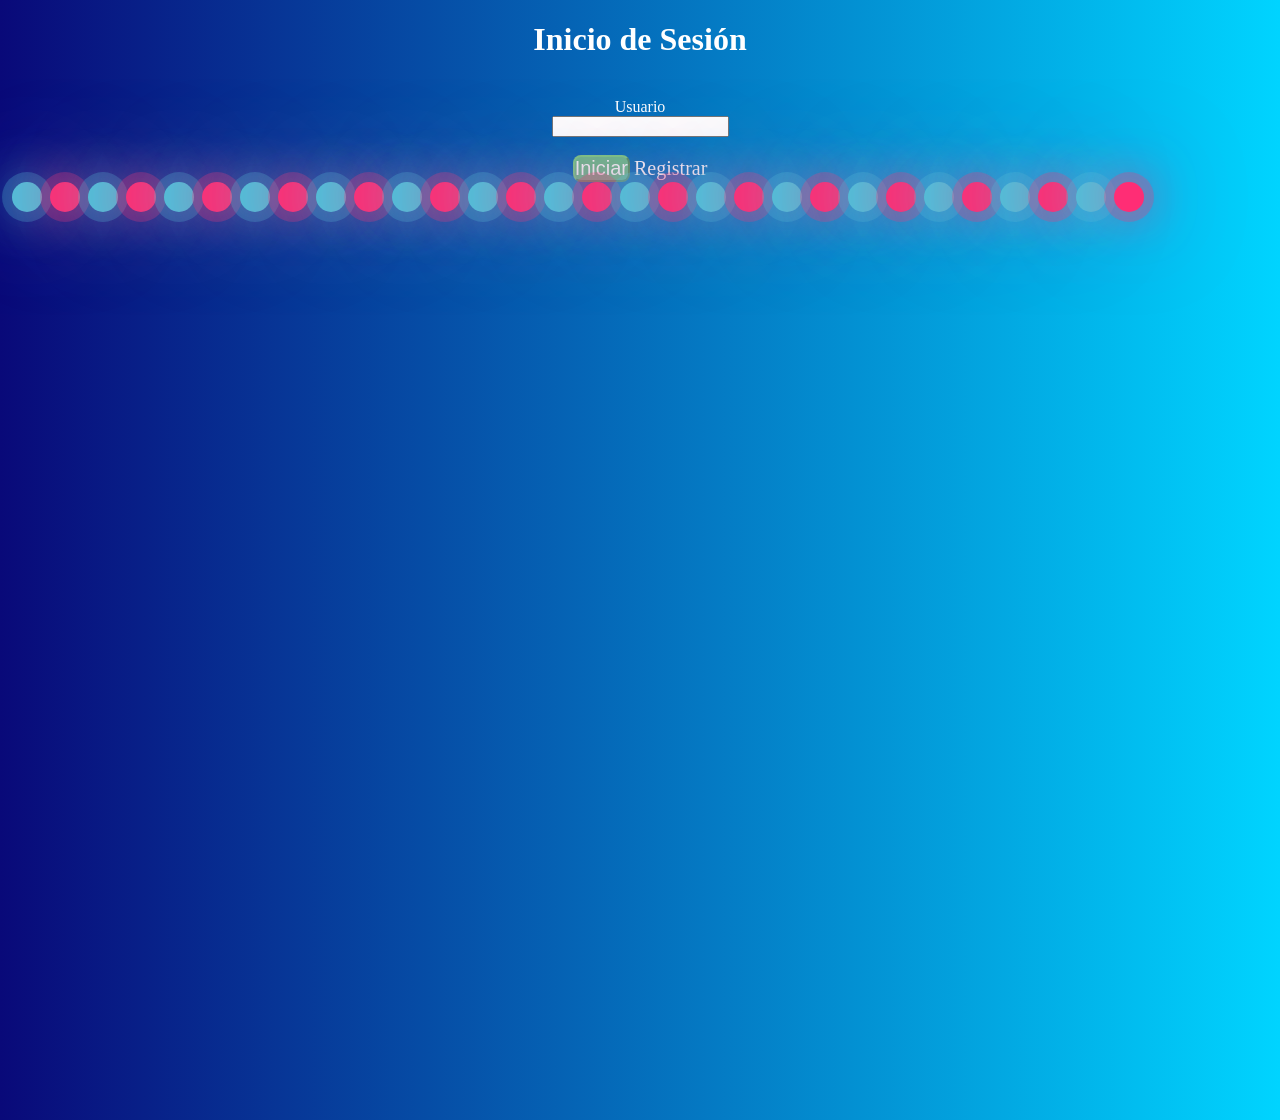
<file: index.html>
<!DOCTYPE html>
<html>
<head>
    <title>Inicio de sesión</title>
    <link rel="stylesheet" href="css/Inicio.css">
</head>
<body>
     
    <div id="Formulario"> 
        <form method="post">
            <h1>Inicio de Sesión</h1>
            <br>
            <div class="Usuario">
                <label>Usuario</label>
                <br>
                <input class="Ingresar" type="text" id="NombreLogin" required>
            </div>
            <br>
           
            <input class="Iniciar" type="button" value="Iniciar" onclick="iniciarSesion()">   
            <a class="Registrarse" href="registro.html">Registrar</a>
            <div id="registrarse"></div>
        </form>
    </div>
    <div class="bubbles"></div>
    <div class="contenedor">
        
    </div>
<script src="js/registrar.js"></script>
<script>
document.addEventListener('DOMContentLoaded', function () {
    const contenedorBurbujas = document.querySelector('.bubbles');
    const NUMERO_BURBUJAS = 30;

    for (let i = 0; i < NUMERO_BURBUJAS; i++) {
        const span = document.createElement('span');
        span.style.setProperty('--i', i + 1);
        contenedorBurbujas.appendChild(span);
    }
});
</script>
</body>
</html>
</file>
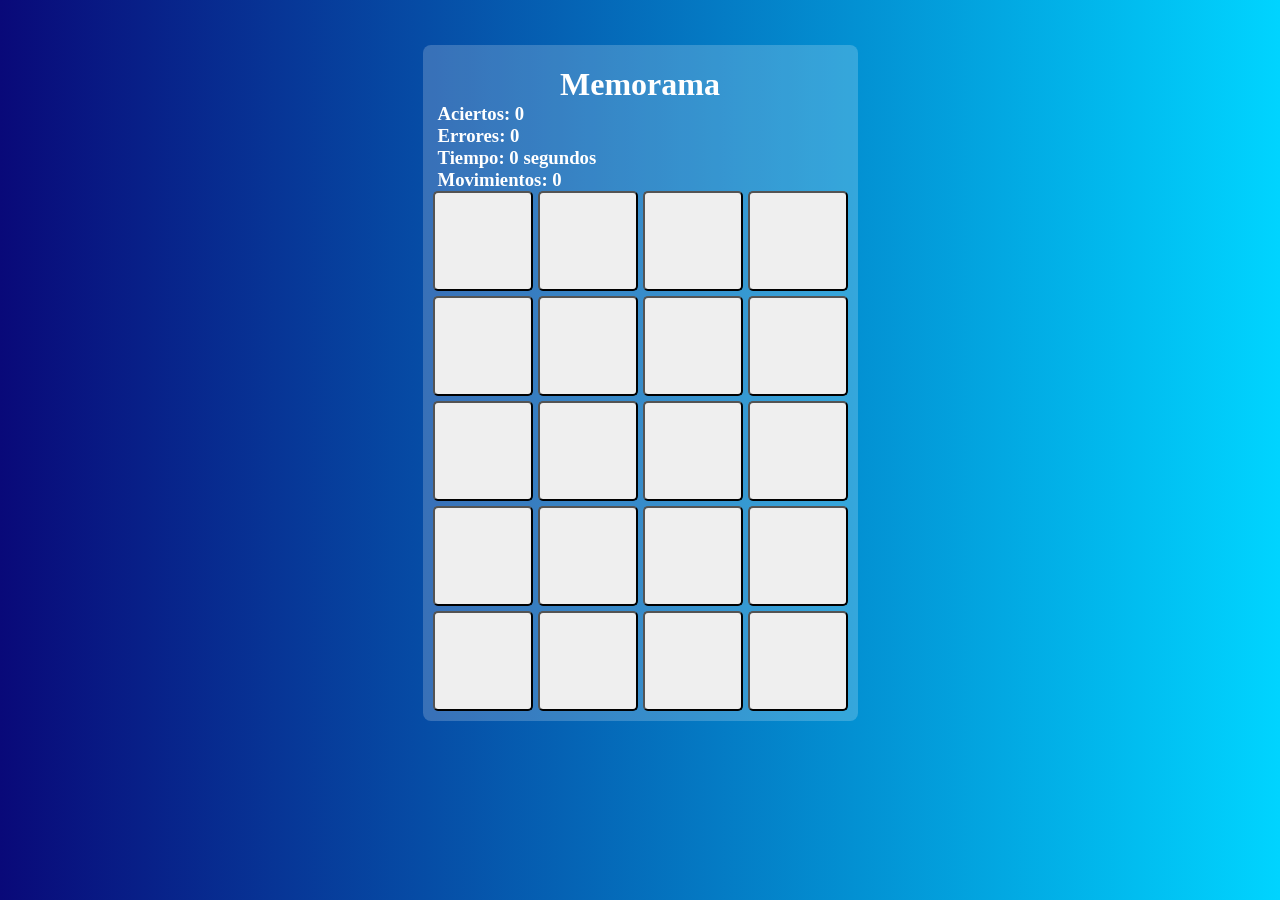
<file: memoria-dificil.html>
<!DOCTYPE html>
<html lang="en">
<head>
    <meta charset="UTF-8">
    <meta name="viewport" content="width=device-width, initial-scale=1.0">
    <title>Juego de memoria</title>
    <link rel="stylesheet" href="css/styles.css">
    <link rel="preconnect" href="https://fonts.googleapis.com">
    <link rel="preconnect" href="https://fonts.gstatic.com" crossorigin>
    <link href="https://fonts.googleapis.com/css2?family=Poppins:ital,wght@0,100;0,200;0,300;0,400;0,500;0,600;0,700;0,800;0,900;1,100;1,200;1,300;1,400;1,500;1,600;1,700;1,800;1,900&display=swap" rel="stylesheet">
</head>
<body>
    <div class="contenedor">
    </div>
</body>
<script src="js/modo-dificil.js"></script>
</html>
</file>
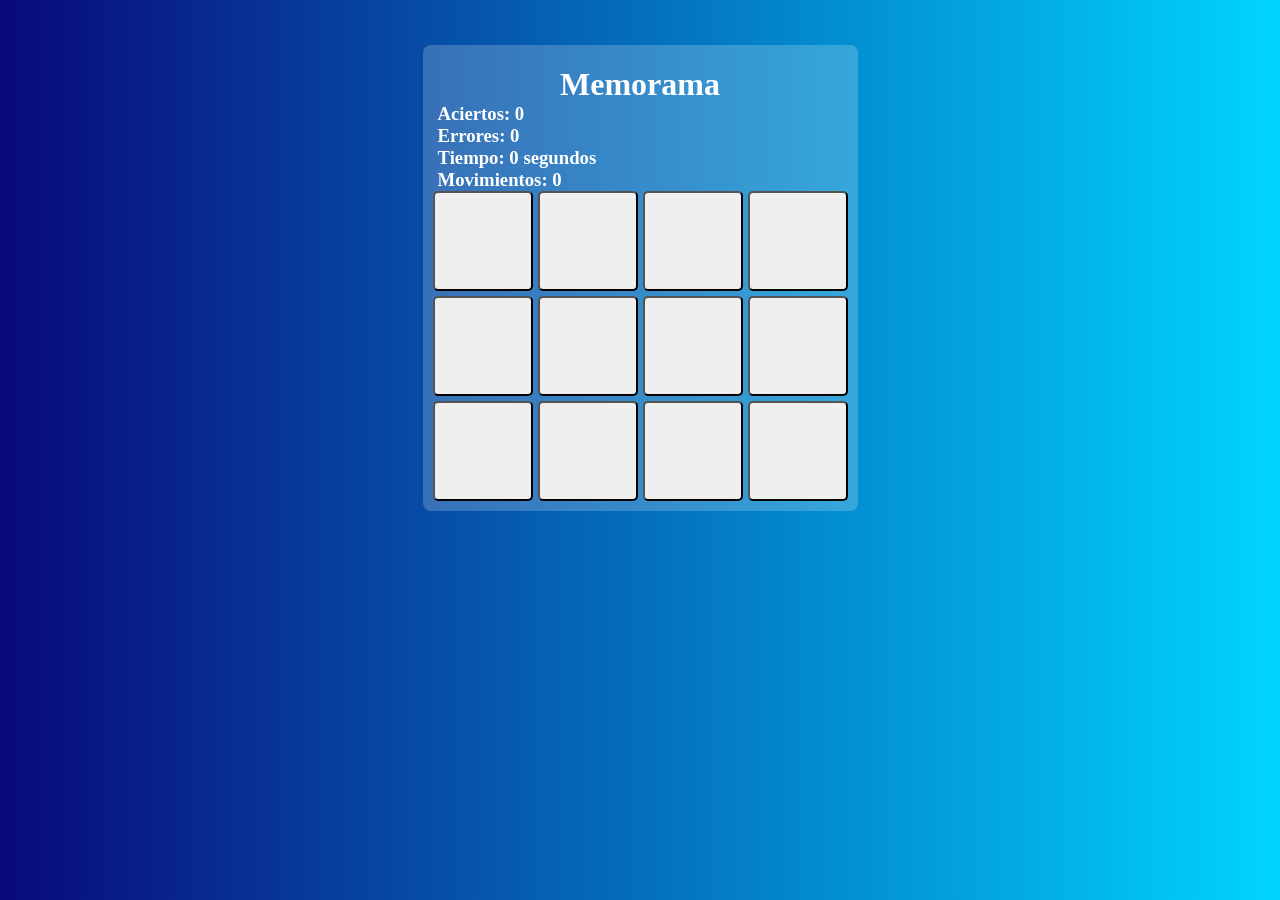
<file: memoria-facil.html>
<!DOCTYPE html>
<html lang="en">
<head>
    <meta charset="UTF-8">
    <meta name="viewport" content="width=device-width, initial-scale=1.0">
    <title>Juego de memoria</title>
    <link rel="stylesheet" href="css/styles.css">
    <link rel="preconnect" href="https://fonts.googleapis.com">
    <link rel="preconnect" href="https://fonts.gstatic.com" crossorigin>
    <link href="https://fonts.googleapis.com/css2?family=Poppins:ital,wght@0,100;0,200;0,300;0,400;0,500;0,600;0,700;0,800;0,900;1,100;1,200;1,300;1,400;1,500;1,600;1,700;1,800;1,900&display=swap" rel="stylesheet">
</head>
<body>
    <div class="contenedor">
    </div>
</body>
<script src="js/memori-facil.js"></script>
</html>
</file>
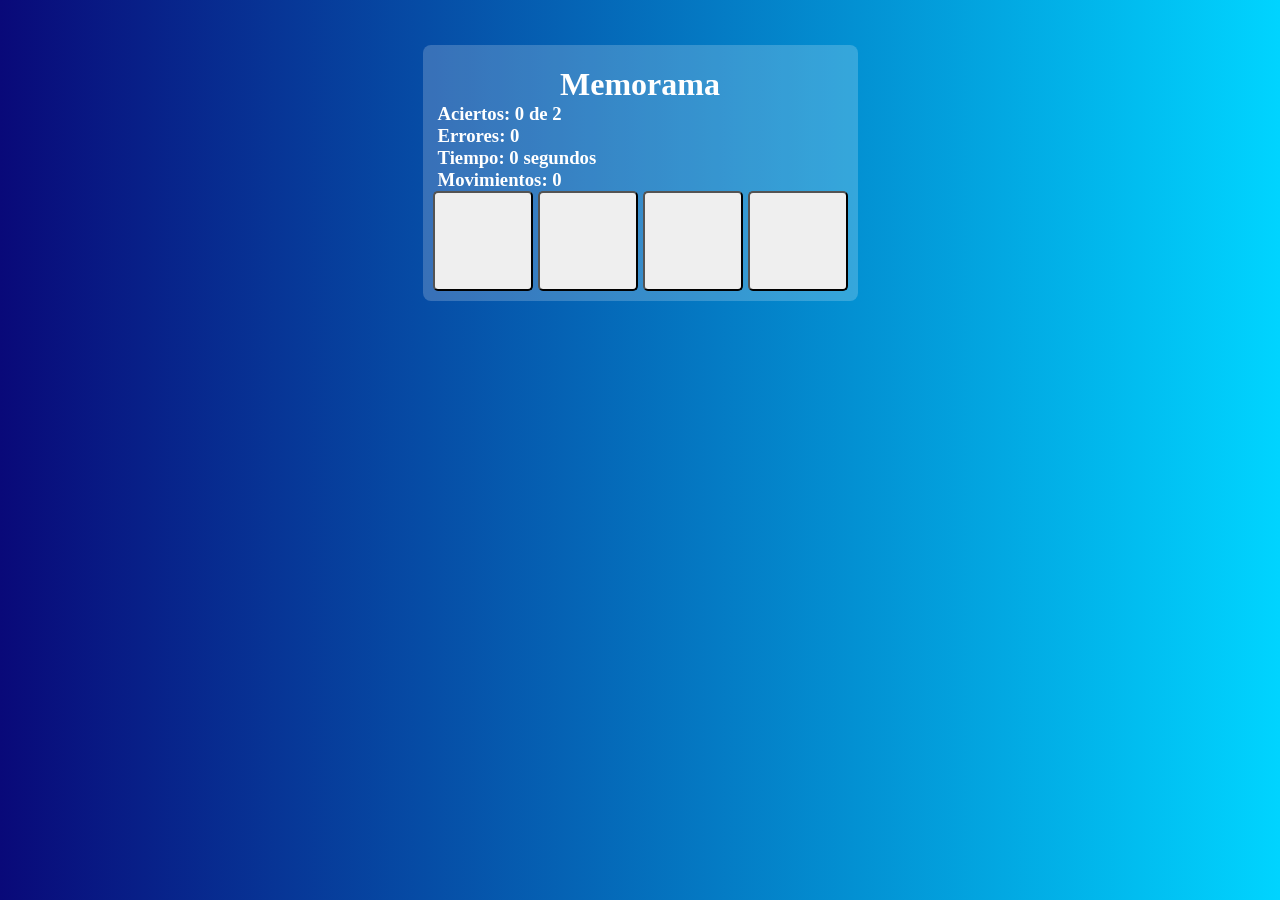
<file: memoria-infinito.html>
<!DOCTYPE html>
<html lang="en">
<head>
    <meta charset="UTF-8">
    <meta name="viewport" content="width=device-width, initial-scale=1.0">
    <title>Juego de memoria</title>
    <link rel="stylesheet" href="css/styles.css">
    <link rel="preconnect" href="https://fonts.googleapis.com">
    <link rel="preconnect" href="https://fonts.gstatic.com" crossorigin>
    <link href="https://fonts.googleapis.com/css2?family=Poppins:ital,wght@0,100;0,200;0,300;0,400;0,500;0,600;0,700;0,800;0,900;1,100;1,200;1,300;1,400;1,500;1,600;1,700;1,800;1,900&display=swap" rel="stylesheet">
</head>
<body>
    <div class="contenedor">
    </div>
    <script src="js/modo-Infinito.js"></script>
</body>
</html>
</file>
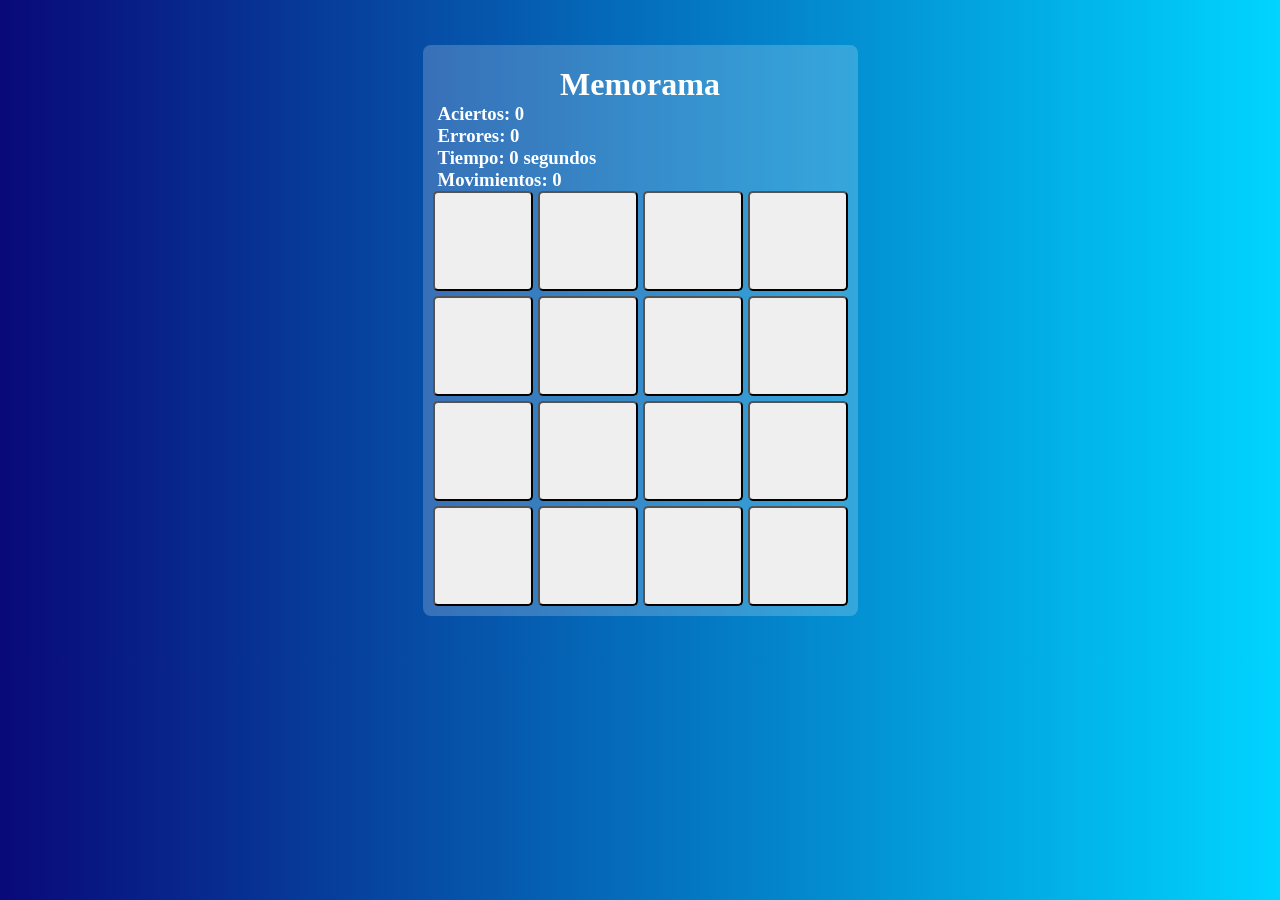
<file: memoria-normal.html>
<!DOCTYPE html>
<html lang="en">
<head>
    <meta charset="UTF-8">
    <meta name="viewport" content="width=device-width, initial-scale=1.0">
    <title>Juego de memoria</title>
    <link rel="stylesheet" href="css/styles.css">
    <link rel="preconnect" href="https://fonts.googleapis.com">
    <link rel="preconnect" href="https://fonts.gstatic.com" crossorigin>
    <link href="https://fonts.googleapis.com/css2?family=Poppins:ital,wght@0,100;0,200;0,300;0,400;0,500;0,600;0,700;0,800;0,900;1,100;1,200;1,300;1,400;1,500;1,600;1,700;1,800;1,900&display=swap" rel="stylesheet">
</head>
<body>
    <div class="contenedor">
    </div>
</body>
<script src="js/modo-normal.js"></script>
</html>
</file>
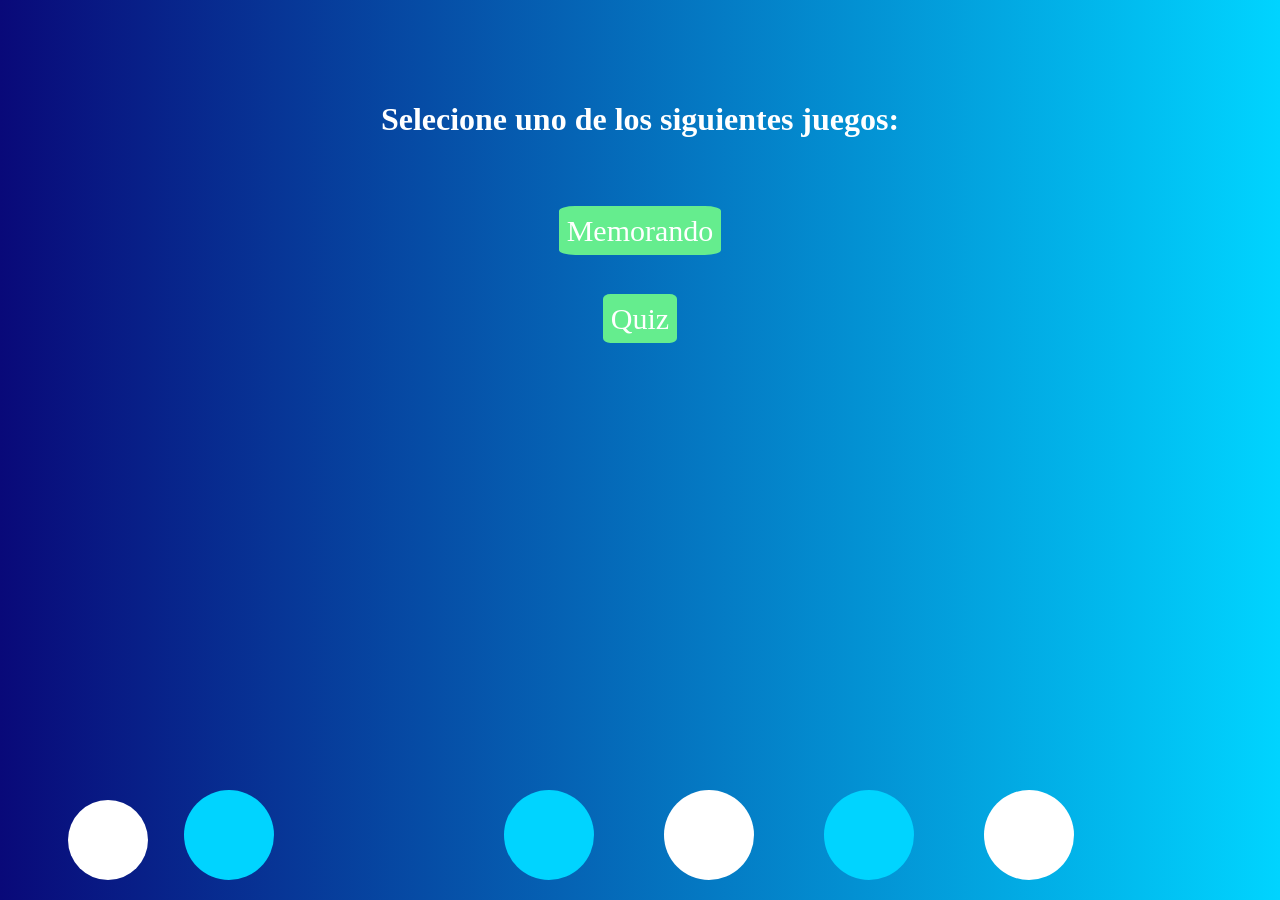
<file: MenudeJuegos.html>
<!DOCTYPE html>
<html>
    <head>
        <link rel="stylesheet" href="css/MenudeJuegos.css">
        <title>Menu de Opcciones</title>
    </head>
    <body>
        <br>
        <br>
        <br>
        <br>
        <h1>Selecione uno de los siguientes juegos:</h1>
        
        <div class="Juegos">
            <br>
            <br>
            <br>
            <a href="MenuMemorando.html" class="Memorando">Memorando</a>
            <br>
            <br>
            <br>
            <br>
            <a href="MenuQuiz.html" class = "Quiz">Quiz</a>
        
        <div class="burbujas">
            <div class="burbujas"></div>
        <div class="burbujas"></div>
        <div class="burbujas"></div>
        <div class="burbujas"></div>
        <div class="burbujas"></div>
        <div class="burbujas"></div>
        <div class="burbujas"></div>
        <div class="burbujas"></div>
        <div class="burbujas"></div>
        </div>
    </div>
    </body>
</html>
</file>
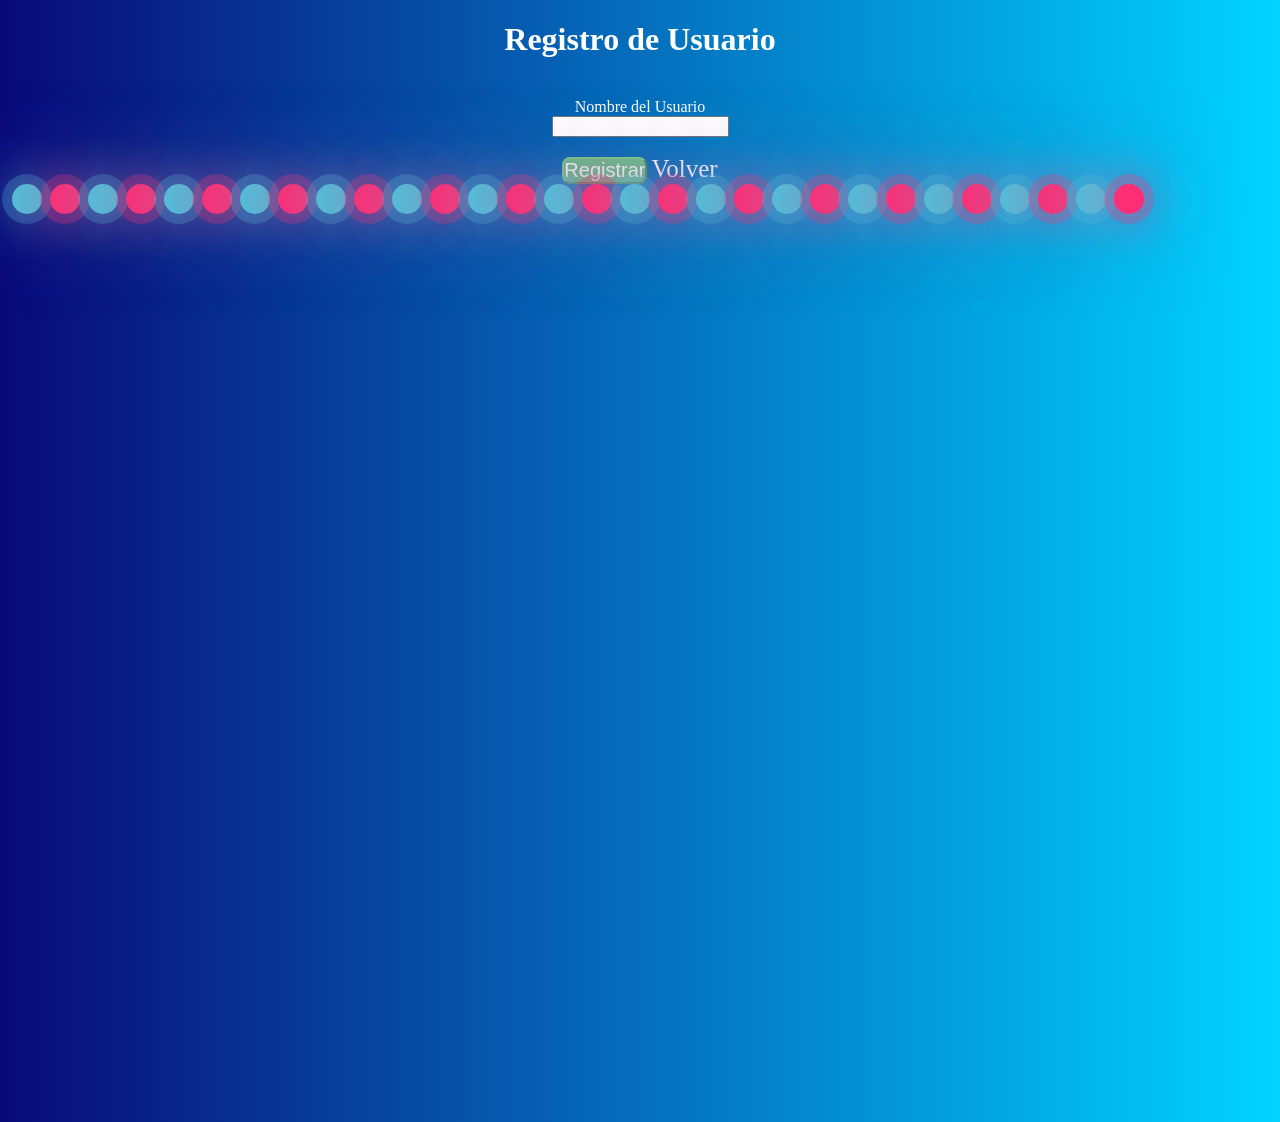
<file: registro.html>
<!DOCTYPE html>
<html>
    <head>
        <title>Registro de Usuarios</title>
        <link rel="stylesheet" href="css/registro.css">
    </head>
    <body>
        <div id="Formulario">
            <h1>Registro de Usuario</h1><br>
            <div class = "Usuario">
                <label for="nombre">Nombre del Usuario</label>
                <br>
                <input class="Ingresar" type="text" id="nombre" required>
            </div>
            <br>
            <input class="Registrar" type="button" value="Registrar" onclick="registrarUsuario()">
            <a class="Volver" href="index.html">Volver</a>
        </div>
        <div class="bubbles"></div>
        <div class="contenedor">
        <script src="js/registrar.js"></script>
        <script>
            document.addEventListener('DOMContentLoaded', function () {
                const contenedorBurbujas = document.querySelector('.bubbles');
                const NUMERO_BURBUJAS = 30;
            
                for (let i = 0; i < NUMERO_BURBUJAS; i++) {
                    const span = document.createElement('span');
                    span.style.setProperty('--i', i + 1);
                    contenedorBurbujas.appendChild(span);
                }
            });
            </script>
    </body>
</html>
</file>
<file: css/Inicio.css>
body{
    font-family: 'poppins light';
    background: rgb(2,0,36);
    background: linear-gradient(90deg, rgba(2,0,36,1) 0%, rgba(9,9,121,1) 0%, rgba(0,212,255,1) 100%);
    color:white;
}

.Formulario h1{
    text-align: center;
    color: white;
    padding: 0 0 20px;
}

#Formulario{
    text-align: center;
    float: center;
    background-position: center center;
    color: white;
    border-radius: 15px;
}
#Usuario{
    font-size: 20px;
    color: white;
    height: 70px;
    width: 30%;
    
}
a{
    font-size: 20px;
    color: white ;
    text-decoration: none;
    text-align: justify;
    border-color: black;
}
.Iniciar{
    font-size: 20px;
    padding: 0;
    background-color:rgba(130, 213, 130, 0.817);
    border-color: rgba(130, 213, 130, 0.715);
    color: white ;
    border-radius: 8px;
}

.contenedor{
    position: relative;
    width: 500%;
    height: 100vh;
    overflow: hidden;
    z-index:-1;
}

.bubbles{
    position: relative;
    display: flex;
    pointer-events: none;
}
.bubbles span {
    position: relative;
    width: 30px;
    height: 30px;
    background: #4fc3dc;
    margin: 0 4px;
    border-radius: 50%;
    box-shadow: 0 0 0 10px #4fc3dc44,
                0 0 50px #4fc3dc,
                0 0 100px #4fc3dc;
    animation: animate 15s linear infinite;
    animation-duration: calc(125s / var(--i)); /* Corregido */
}

.bubbles span:nth-child(even) {
    background: #ff2d75;
    box-shadow: 0 0 0 10px #ff2d7544,
                0 0 50px #ff2d75,
                0 0 100px #ff2d75;
}


@keyframes animate {
0%{
    transform: translateY(100vh) scale(0) ;
}
100%{
    transform: translateY(-100vh) scale(1);
}
}
</file>
<file: css/styles.css>
body {
    font-family: 'poppins light';
    background: rgb(2,0,36);
    background: linear-gradient(90deg, rgba(2,0,36,1) 0%, rgba(9,9,121,1) 0%, rgba(0,212,255,1) 100%);
    color: white;
}

.contenedor {
    margin: 45px auto;
    display: flex;
}

.estadisticas {
    padding: 0 0 0 5px;
    margin: 0;
}

h1 {
    text-align: center;
    margin-bottom: 0;
}

.juego {
    background-color: rgba(255, 255, 255, 0.2);
    padding: 0 10px 10px 10px;
    border-radius: 8px;
    margin: 0 auto;
}

.tablero {
    display: grid;
    grid-gap: 5px;
    grid-template-columns: repeat(4, 1fr);
}

.tablero button {
    width: 100px;
    height: 100px;
    border-radius: 5px;
}

button {
    height: 100px;
    width: 100px;
    font-size: 40px;
    color: white;
    font-weight: bold;
}

button:hover {
    cursor: pointer;
}

@keyframes mostrarCarta {
    0% { transform: scale(0.5); opacity: 0; }
    100% { transform: scale(1); opacity: 1; }
}

.mostrar {
    animation: mostrarCarta 0.5s forwards;
}
</file>
<file: css/MenudeJuegos.css>
body{
    font-family: 'poppins light';
    background: rgb(2,0,36);
    background: linear-gradient(90deg, rgba(2,0,36,1) 0%, rgba(9,9,121,1) 0%, rgba(0,212,255,1) 100%);
    color:white;
}
h1{
    text-align: center;
    color: white;
}
.Juegos{
    background-position: center center;
    position: center;
    float: center;
    text-align: center;
}
.Memorando{
    text-align: center;
    text-decoration: none;
    background-position: center center ;
    color: white;
    font-size: 30px;
    background-color: rgb(101, 237, 142);
    padding: 8px;
    border-radius: 10%;
    
    
}

.Quiz{
    text-align: center;
    text-decoration: none;
    background-position: center center ;
    color: white;
    font-size: 30px;
    background-color: rgb(101, 237, 142);
    border-radius: 10%;
    padding: 8px;
}
.burbujas{
    width: 80px;
    height: 80px;
    border-radius: 50%;
    opacity: 1;
    position: absolute;
    bottom: 10px;
    left: 5%;

    animation: burbujas 3s linear infinite;

}
.burbujas:nth-child(1){
    width: 80px;
    height: 80px;
    left: 5%;
    background-color: white;
    animation-duration: 3s;
    animation-delay: 3s;
}
.burbujas:nth-child(2){
    width: 90px;
    height: 90px;
    left: 150%;
    background-color: rgba(0,212,255,1);
    animation-duration: 3s;
    animation-delay: 5s;
}

.burbujas:nth-child(3){
    width: 90px;
    height: 90px;
    left: 350%;
    border-color: white;
    animation-duration: 3s;
    animation-delay: 7s;
}
.burbujas:nth-child(5){
    width: 90px;
    height: 90px;
    left: 550%;
    background-color: rgba(0,212,255,1);
    animation-duration: 3s;
    animation-delay: 9s;
}
.burbujas:nth-child(6){
    width: 90px;
    height: 90px;
    left: 750%;
    background-color: white;
    animation-duration: 3s;
    animation-delay: 11s;
}
.burbujas:nth-child(7){
    width: 90px;
    height: 90px;
    left: 950%;
    background-color: rgba(0,212,255,1);
    animation-duration: 3s;
    animation-delay: 13s;
}
.burbujas:nth-child(8){
    width: 90px;
    height: 90px;
    left: 1150%;
    background-color: white;
    animation-duration: 3s;
    animation-delay: 15s;
}

@keyframes burbujas {
 0%{
    bottom: 10px;
    opacity: 0;
 }
 50%{
    opacity: .4;
 }
 100%{
    bottom: 100vh;
    opacity: 0;
 }
}
</file>
<file: css/registro.css>
body{
    font-family: 'poppins light';
    background: rgb(2,0,36);
    background: linear-gradient(90deg, rgba(2,0,36,1) 0%, rgba(9,9,121,1) 0%, rgba(0,212,255,1) 100%);
    color:white;
}
h1{
    text-align: center;
}

#Formulario{
    text-align: center;
    float: center;
    background-position: center center;
    color: white;
    border-radius: 15px;
}

.Volver{
    color: white;
    text-decoration: none;
    font-size: 25px;
}
.Registrar{
    font-size: 20px;
    padding: 0;
    background-color:rgba(130, 213, 130, 0.817);
    border-color: rgba(130, 213, 130, 0.715);
    color: white ;
    border-radius: 8px;
}
.contenedor{
    position: relative;
    width: 500%;
    height: 100vh;
    overflow: hidden;
    z-index:-1;
}

.bubbles{
    position: relative;
    display: flex;
    pointer-events: none;
}
.bubbles span {
    position: relative;
    width: 30px;
    height: 30px;
    background: #4fc3dc;
    margin: 0 4px;
    border-radius: 50%;
    box-shadow: 0 0 0 10px #4fc3dc44,
                0 0 50px #4fc3dc,
                0 0 100px #4fc3dc;
    animation: animate 15s linear infinite;
    animation-duration: calc(125s / var(--i)); /* Corregido */
}

.bubbles span:nth-child(even) {
    background: #ff2d75;
    box-shadow: 0 0 0 10px #ff2d7544,
                0 0 50px #ff2d75,
                0 0 100px #ff2d75;
}


@keyframes animate {
0%{
    transform: translateY(100vh) scale(0) ;
}
100%{
    transform: translateY(-100vh) scale(1);
}
}
</file>
